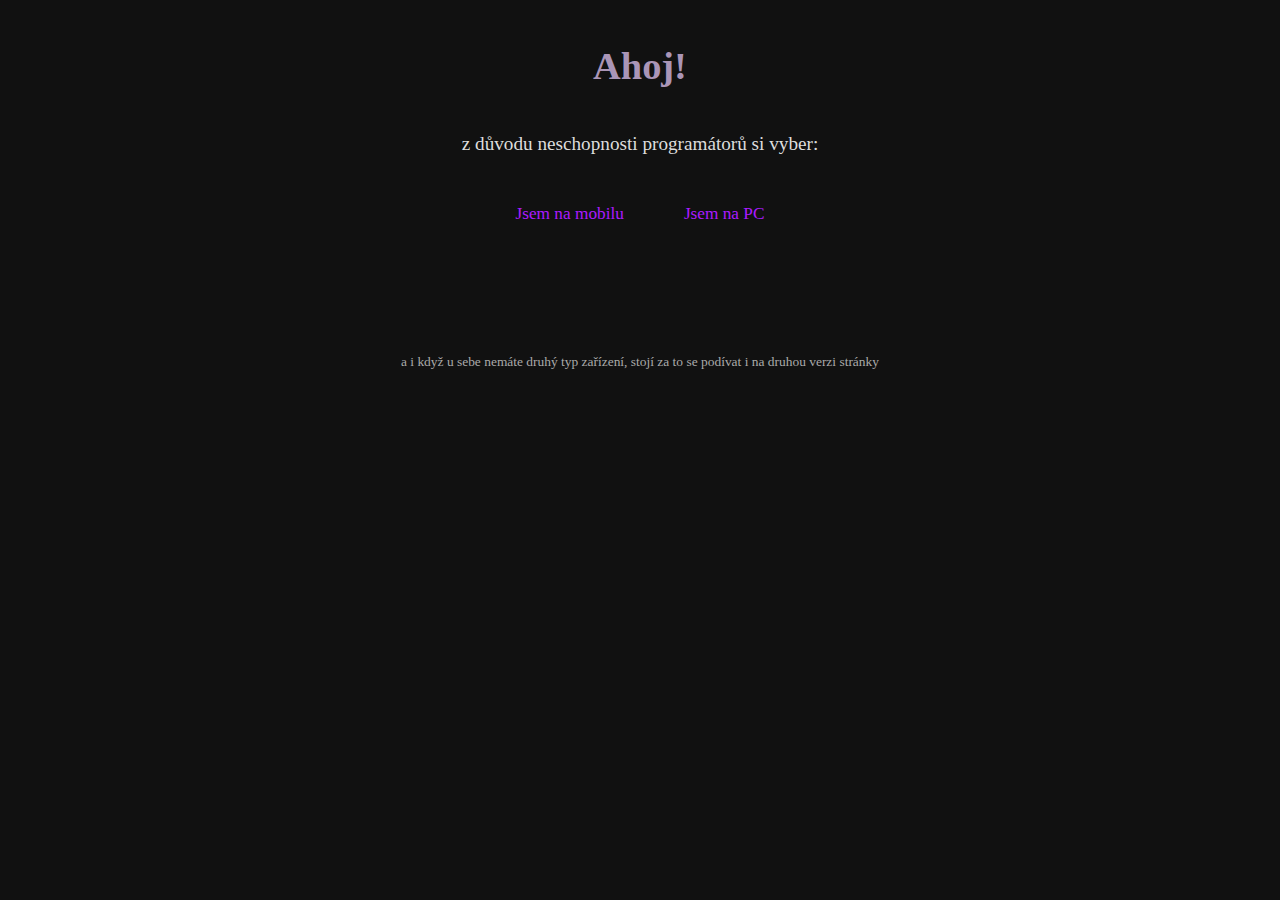
<file: index.html>
<!DOCTYPE html>
<html lang="en">
<head>
    <meta charset="UTF-8">
    <meta name="viewport" content="width=device-width, initial-scale=1.0">
    <title>TimeCapsule</title>
    <link rel="stylesheet" href="index.css">
</head>
<body>
    <h1>Ahoj!</h1>
    <p>z důvodu neschopnosti programátorů si vyber:</p>
    <div id="buttons">
        <a href="home-mobile.html" id="mobile"><p>Jsem na mobilu</p></a>
        <a href="home.html" id="pc"><p>Jsem na PC</p></a>
    </div>
    <p id="foot">a i když u sebe nemáte druhý typ zařízení, stojí za to se podívat i na druhou verzi stránky</p>
</body>
</html>
</file>
<file: index.css>
* {
  font-family: "JetBrains Mono";
}

body {
  background-color: #111;
  color: #ddd;
  font-size: 120%;
  padding: 10px;
  display: flex;
  justify-content: center;
  flex-direction: column;
  align-items: center;
  align-content: center;
  flex-wrap: wrap;
}
body #buttons {
  display: flex;
  justify-content: center;
}
body #buttons a {
  margin: 10px;
  padding-left: 30px;
  padding: 20px;
  transition-duration: 1s;
  border-radius: 10px;
  text-decoration: none;
  color: #ab1bff;
  font-size: 90%;
}
body #buttons a:hover {
  background-color: #222;
  font-size: 110%;
  -webkit-text-decoration: 2px solid underline;
          text-decoration: 2px solid underline;
}
body #buttons a p {
  margin: 0;
}
body p {
  text-align: center;
}
body h1 {
  color: #aa95b7;
}
body #foot {
  margin-top: 100px;
  font-size: 70%;
  color: #aaa;
}/*# sourceMappingURL=index.css.map */
</file>
